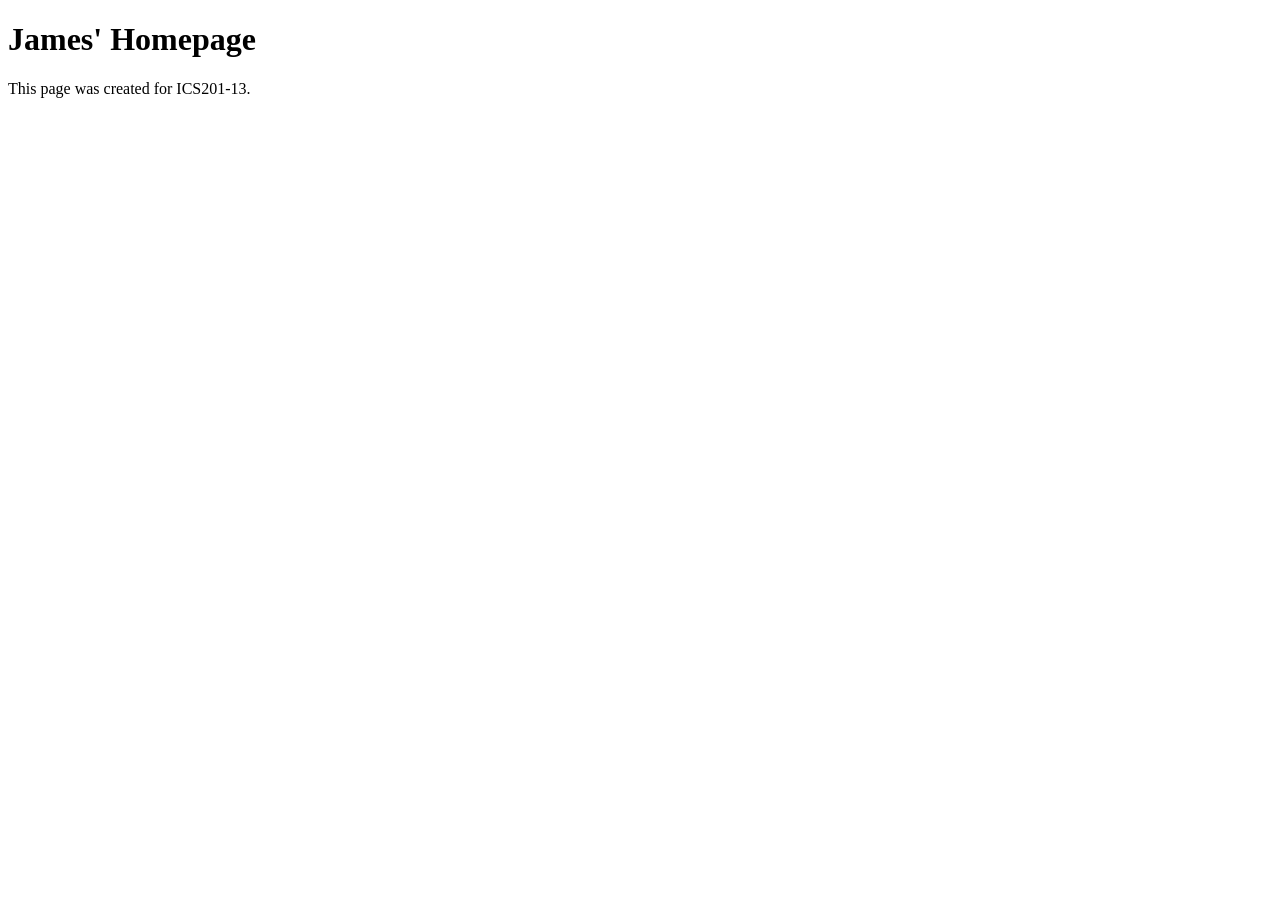
<file: Activity1/index.html>
<!DOCTYPE html>
<html lang="en">
<head>
    <meta charset="UTF-8">
    <meta http-equiv="X-UA-Compatible" content="IE=edge">
    <meta name="viewport" content="width=device-width, initial-scale=1.0">
    <title>James.</title>
</head>
<body>
    <h1>James' Homepage</h1>
    <p>This page was created for ICS201-13.</p>
</body>
</html>
</file>
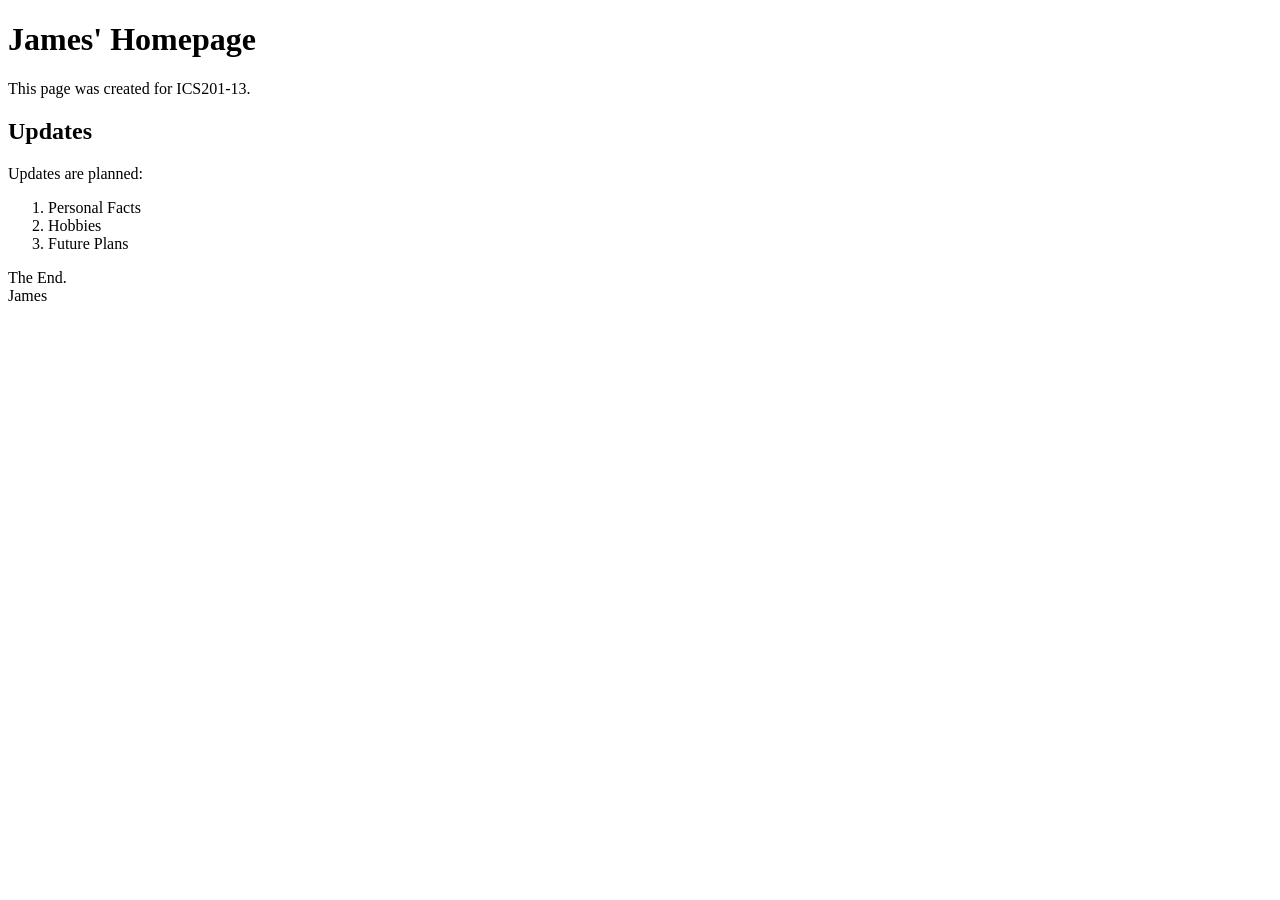
<file: Activity2/index.html>
<!DOCTYPE html>
<html lang="en">
<head>
    <meta charset="UTF-8">
    <meta http-equiv="X-UA-Compatible" content="IE=edge">
    <meta name="viewport" content="width=device-width, initial-scale=1.0">
    <title>James.</title>
</head>
<body>
    <h1>James' Homepage</h1>
    <p>This page was created for ICS201-13.</p>
    <h2>Updates</h2>
    <p>Updates are planned:</p>
    <ol>
        <li>Personal Facts</li>
        <li>Hobbies</li>
        <li>Future Plans</li>
    </ol>
    <p>The End.<br>James</p>
</body>
</html>
</file>
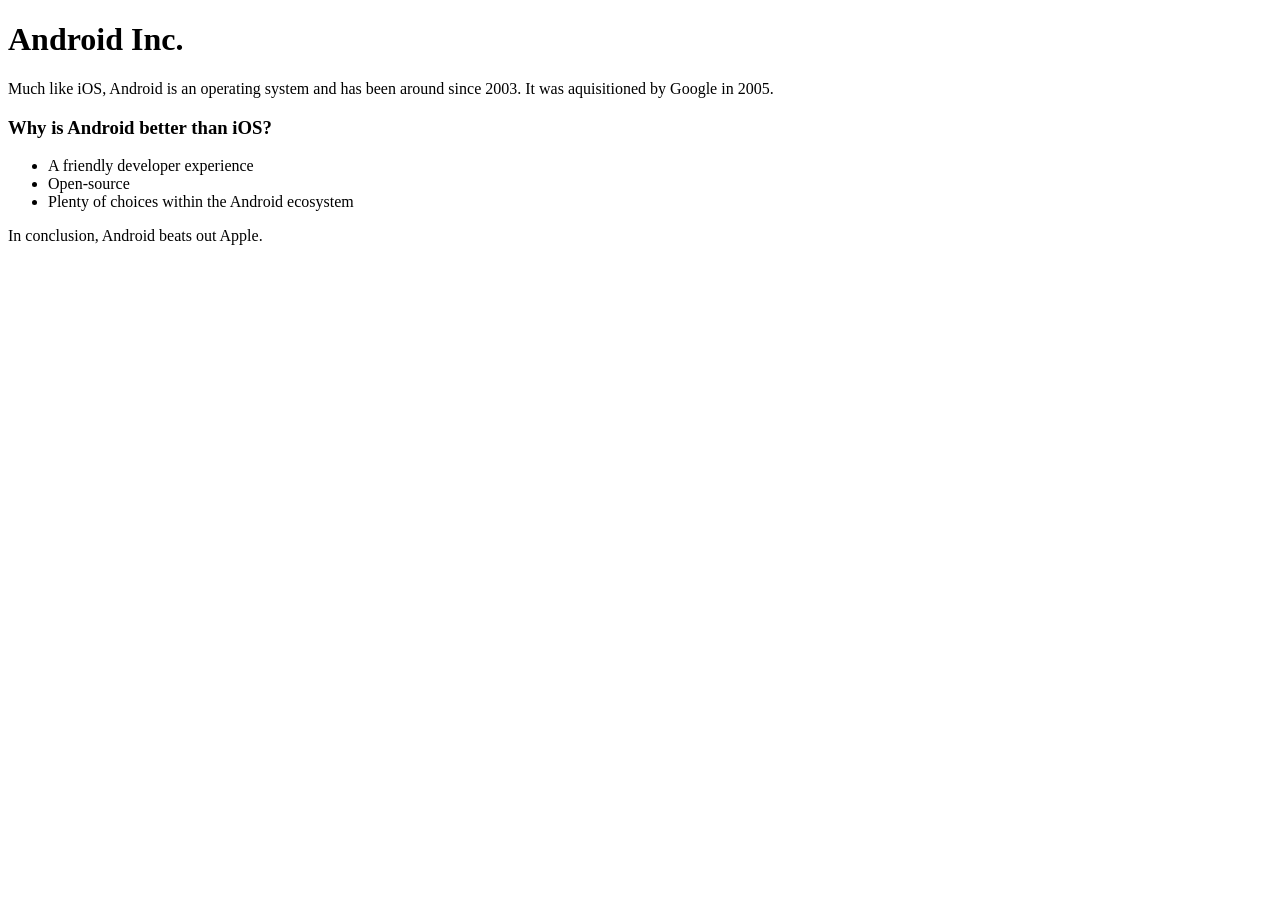
<file: Activity3/index.html>
<!DOCTYPE html>
<html lang="en">
<head>
    <meta charset="UTF-8">
    <meta http-equiv="X-UA-Compatible" content="IE=edge">
    <meta name="viewport" content="width=device-width, initial-scale=1.0">
    <title>Android Inc.</title>
</head>
<body>
    <h1>Android Inc.</h1>
    <p>Much like iOS, Android is an operating system and has been around since 2003. It was aquisitioned by Google in 2005.</p>
    <h3>Why is Android better than iOS?</h3>
    <ul>
        <li>A friendly developer experience</li>
        <li>Open-source</li>
        <li>Plenty of choices within the Android ecosystem</li>
    </ul>
    <p>In conclusion, Android beats out Apple.</p>
</body>
</html>
</file>
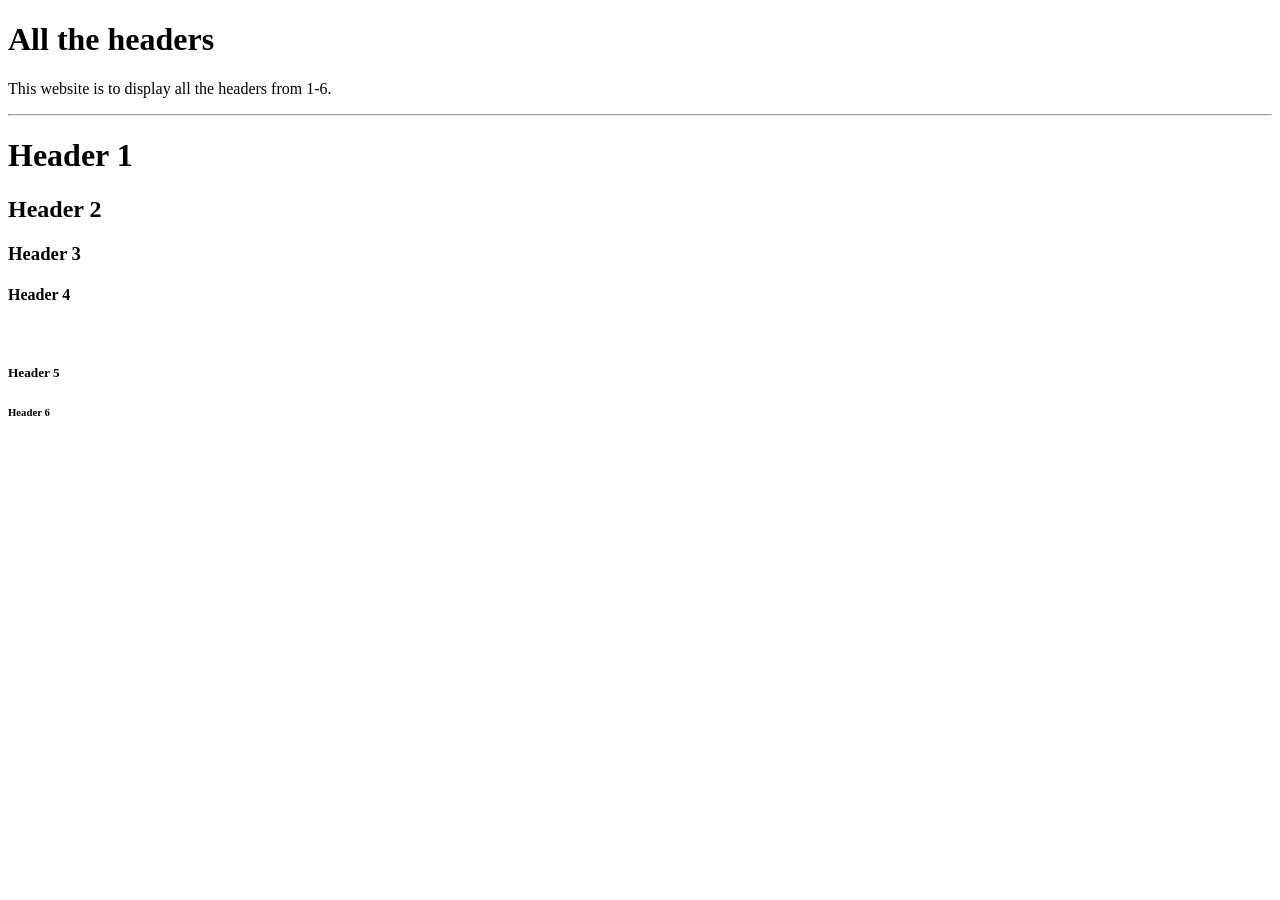
<file: Activity4/index.html>
<!DOCTYPE html>
<html lang="en">
<head>
    <meta charset="UTF-8">
    <meta http-equiv="X-UA-Compatible" content="IE=edge">
    <meta name="viewport" content="width=device-width, initial-scale=1.0">
    <title>Headers</title>
</head>
<body>
    <h1>All the headers</h1>
    <p>This website is to display all the headers from 1-6.</p>
    <hr>
    <h1>Header 1</h1>
    <h2>Header 2</h2>
    <h3>Header 3</h3>
    <h4>Header 4</h4><br>
    <h5>Header 5</h5>
    <h6>Header 6</h6>
</body>
</html>
</file>
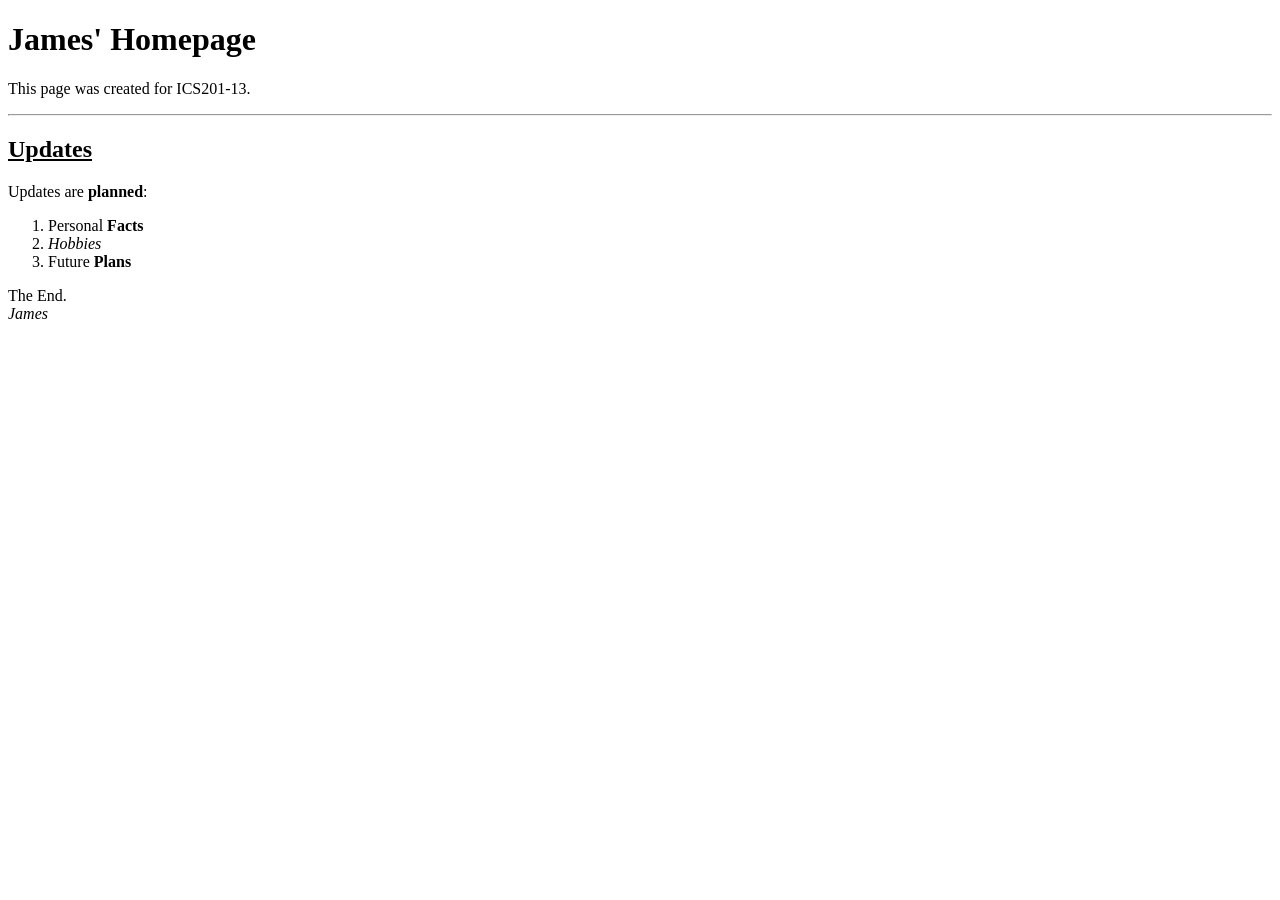
<file: Activity5/index.html>
<!DOCTYPE html>
<html lang="en">
<head>
    <meta charset="UTF-8">
    <meta http-equiv="X-UA-Compatible" content="IE=edge">
    <meta name="viewport" content="width=device-width, initial-scale=1.0">
    <title>James.</title>
</head>
<body>
    <h1>James' Homepage</h1>
    <p>This page was created for ICS201-13.</p><hr>
    <h2><u>Updates</u></h2>
    <p>Updates are <strong>planned</strong>:</p>
    <ol>
        <li>Personal <strong>Facts</strong></li>
        <li><em>Hobbies</em></li>
        <li>Future <strong>Plans</strong></li>
    </ol>
    <p>The End.<br><em>James</em></p>
</body>
</html>
</file>
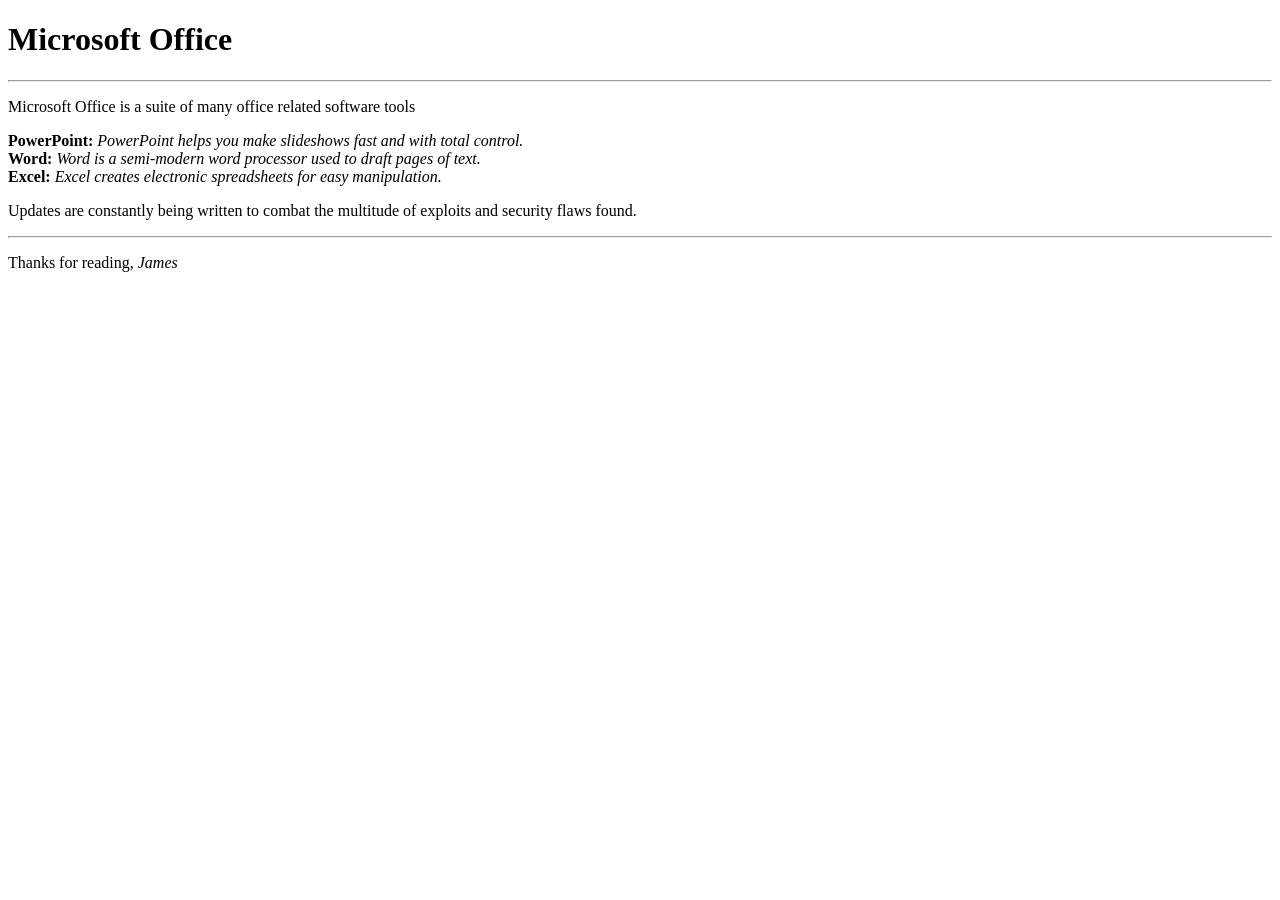
<file: Activity6/index.html>
<!DOCTYPE html>
<html lang="en">
<head>
    <meta charset="UTF-8">
    <meta http-equiv="X-UA-Compatible" content="IE=edge">
    <meta name="viewport" content="width=device-width, initial-scale=1.0">
    <title>Document</title>
</head>
<body>
    <h1>Microsoft Office</h1><hr>
    <p>Microsoft Office is a suite of many office related software tools</p>

    <div><strong>PowerPoint:</strong> <em>PowerPoint helps you make slideshows fast and with total control.</em></div>
    <div><strong>Word:</strong> <em>Word is a semi-modern word processor used to draft pages of text.</em></div>
    <div><strong>Excel:</strong> <em>Excel creates electronic spreadsheets for easy manipulation.</em></div>

    <p>Updates are constantly being written to combat the multitude of exploits and security flaws found.</p><hr>
    <p>Thanks for reading, <em>James</em></p>
</body>
</html>
</file>
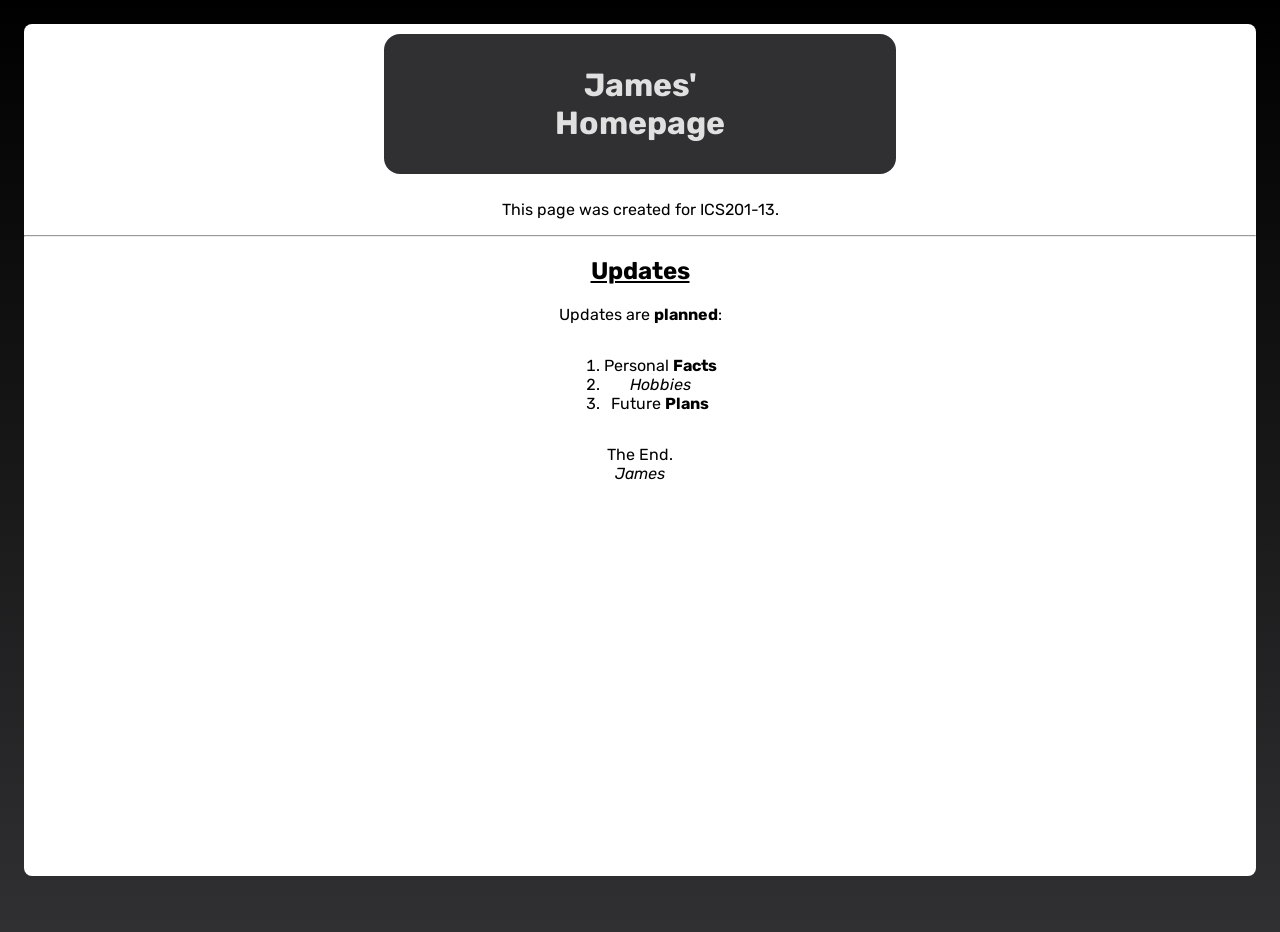
<file: Activity7/index.html>
<!DOCTYPE html>
<html lang="en">
<head>
    <meta charset="UTF-8">
    <meta http-equiv="X-UA-Compatible" content="IE=edge">
    <meta name="viewport" content="width=device-width, initial-scale=1.0">
    <link rel="stylesheet" href="styles.css">
    <title>James.</title>
</head>
<body>
    <h1>James' Homepage</h1>
    <p>This page was created for ICS201-13.</p><hr>
    <h2><u>Updates</u></h2>
    <p>Updates are <strong>planned</strong>:</p>
    <div style="display: inline-block;">
        <ol>
            <li>Personal <strong>Facts</strong></li>
            <li><em>Hobbies</em></li>
            <li>Future <strong>Plans</strong></li>
        </ol>
    </div>
    <p>The End.<br><em>James</em></p>
</body>
</html>
</file>
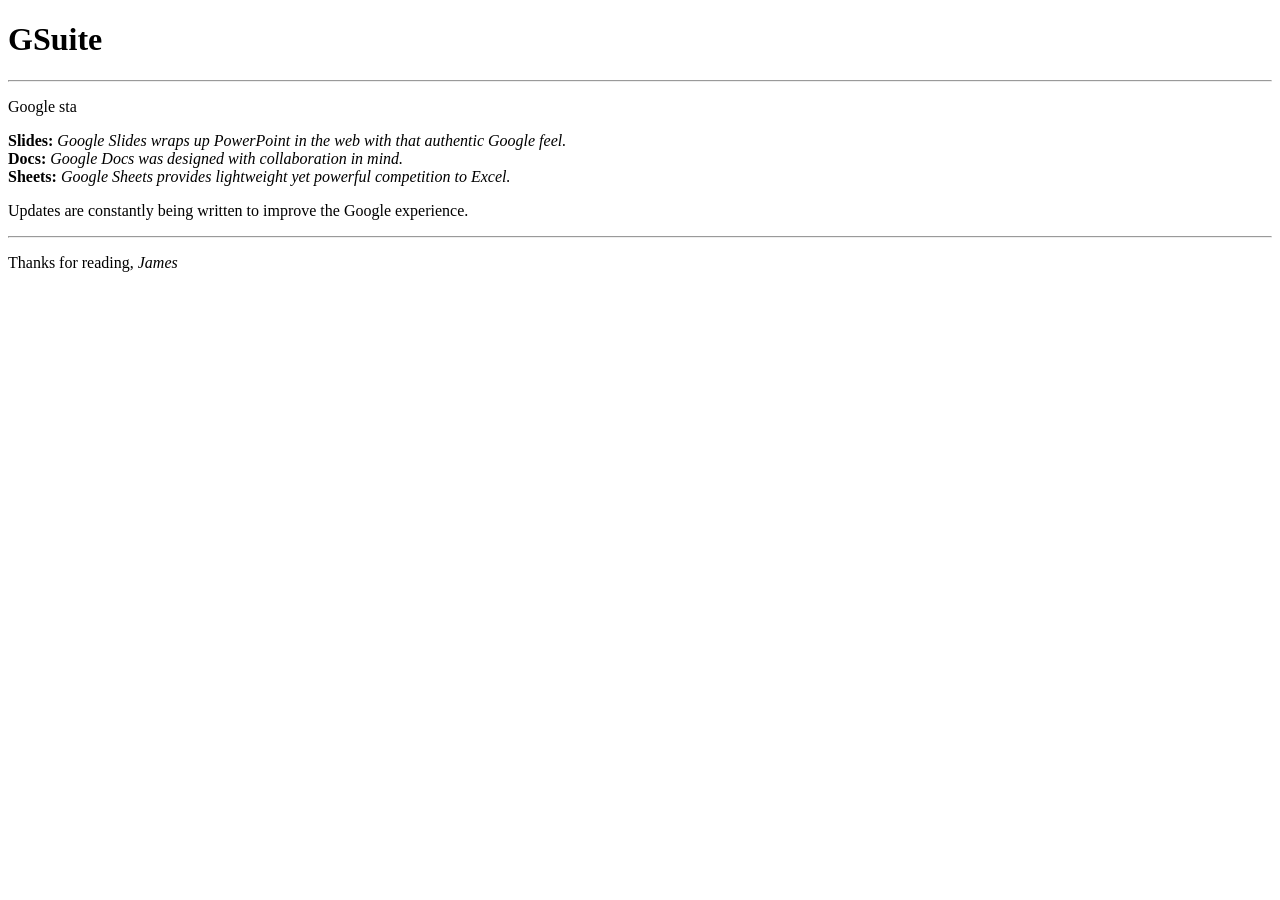
<file: Activity8/index.html>
<!DOCTYPE html>
<html lang="en">
<head>
    <meta charset="UTF-8">
    <meta http-equiv="X-UA-Compatible" content="IE=edge">
    <meta name="viewport" content="width=device-width, initial-scale=1.0">
    <title>Document</title>
</head>
<body>
    <h1>GSuite</h1><hr>
    <p id="tw"></p>

    <div><strong>Slides:</strong> <em>Google Slides wraps up PowerPoint in the web with that authentic Google feel.</em></div>
    <div><strong>Docs:</strong> <em>Google Docs was designed with collaboration in mind.</em></div>
    <div><strong>Sheets:</strong> <em>Google Sheets provides lightweight yet powerful competition to Excel.</em></div>

    <p>Updates are constantly being written to improve the Google experience.</p><hr>
    <p>Thanks for reading, <em>James</em></p>
    <script src="script.js"></script>
</body>
</html>
</file>
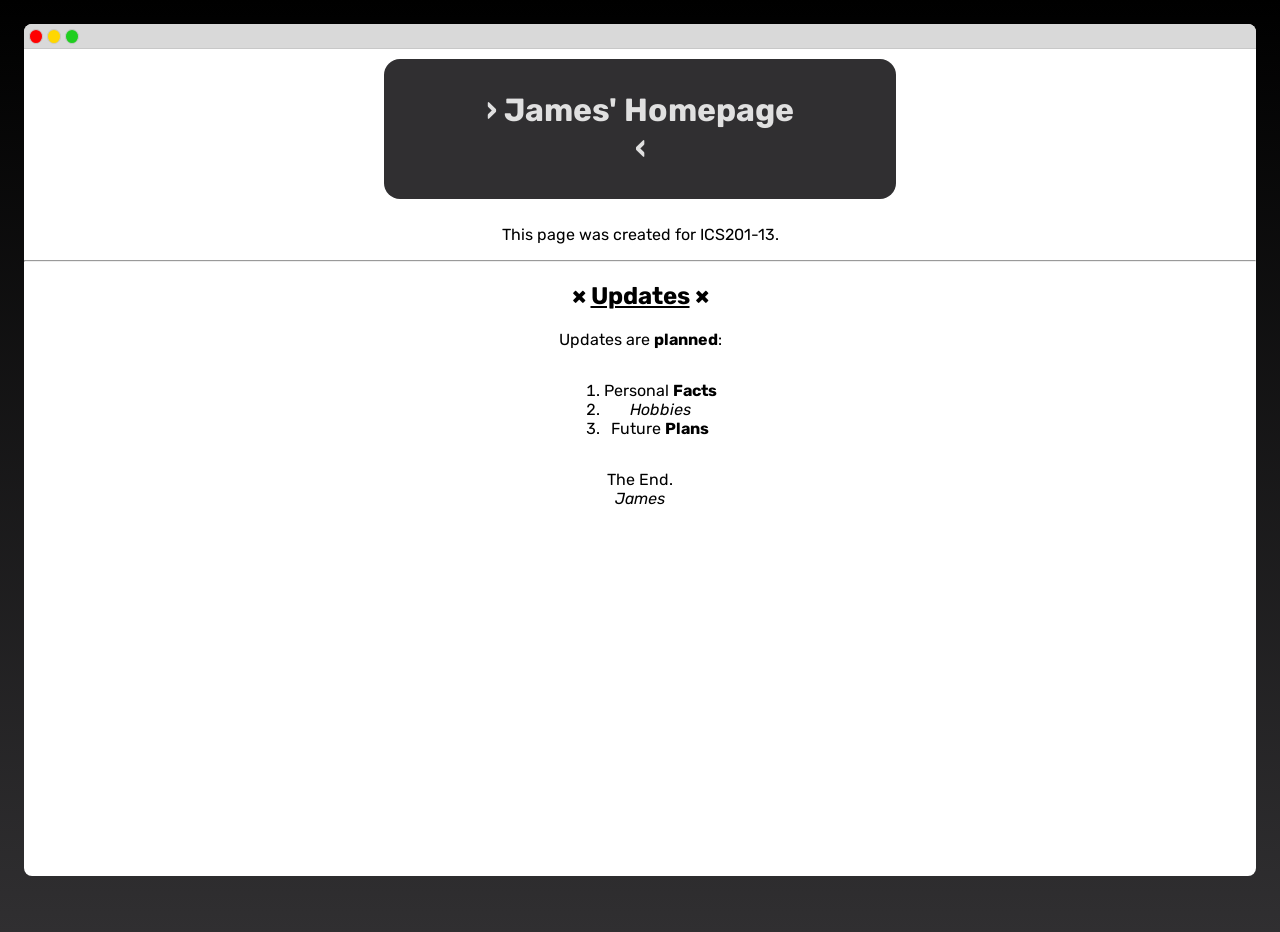
<file: Activity9/index.html>
<!DOCTYPE html>
<html lang="en">
<head>
    <meta charset="UTF-8">
    <meta http-equiv="X-UA-Compatible" content="IE=edge">
    <meta name="viewport" content="width=device-width, initial-scale=1.0">
    <link rel="stylesheet" href="styles.css">
    <title>James.</title>
    <script>
        function a() {
            let body = document.querySelector("body");
            body.style.display = "none";
        }
        function b() {
            let body = document.querySelector("html");
            body.style.paddingTop = "calc(100vh - 2em)";
        }
        function c() {
            let body = document.querySelector("html");
            body.style.paddingTop = "1em";
        }
    </script>
</head>
<body>
    <div id="body">
        <div id="windowbar">
            <button style="background-color: red; " id="r" onclick="a()"></button>
            <button style="background-color: gold;" onclick="b()"></button>
            <button style="background-color: rgb(32, 206, 32);" onclick="c()"></button>
        </div>
        <h1>&#155; James' Homepage &#139;</h1>
        <p>This page was created for ICS201-13.</p><hr>
        <h2>&times; <u>Updates</u> &times;</h2>
        <p>Updates are <strong>planned</strong>:</p>
        <div style="display: inline-block;">
            <ol>
                <li>Personal <strong>Facts</strong></li>
                <li><em>Hobbies</em></li>
                <li>Future <strong>Plans</strong></li>
            </ol>
        </div>
        <p>The End.<br><em>James</em></p>
    </div>
</body>
</html>
</file>
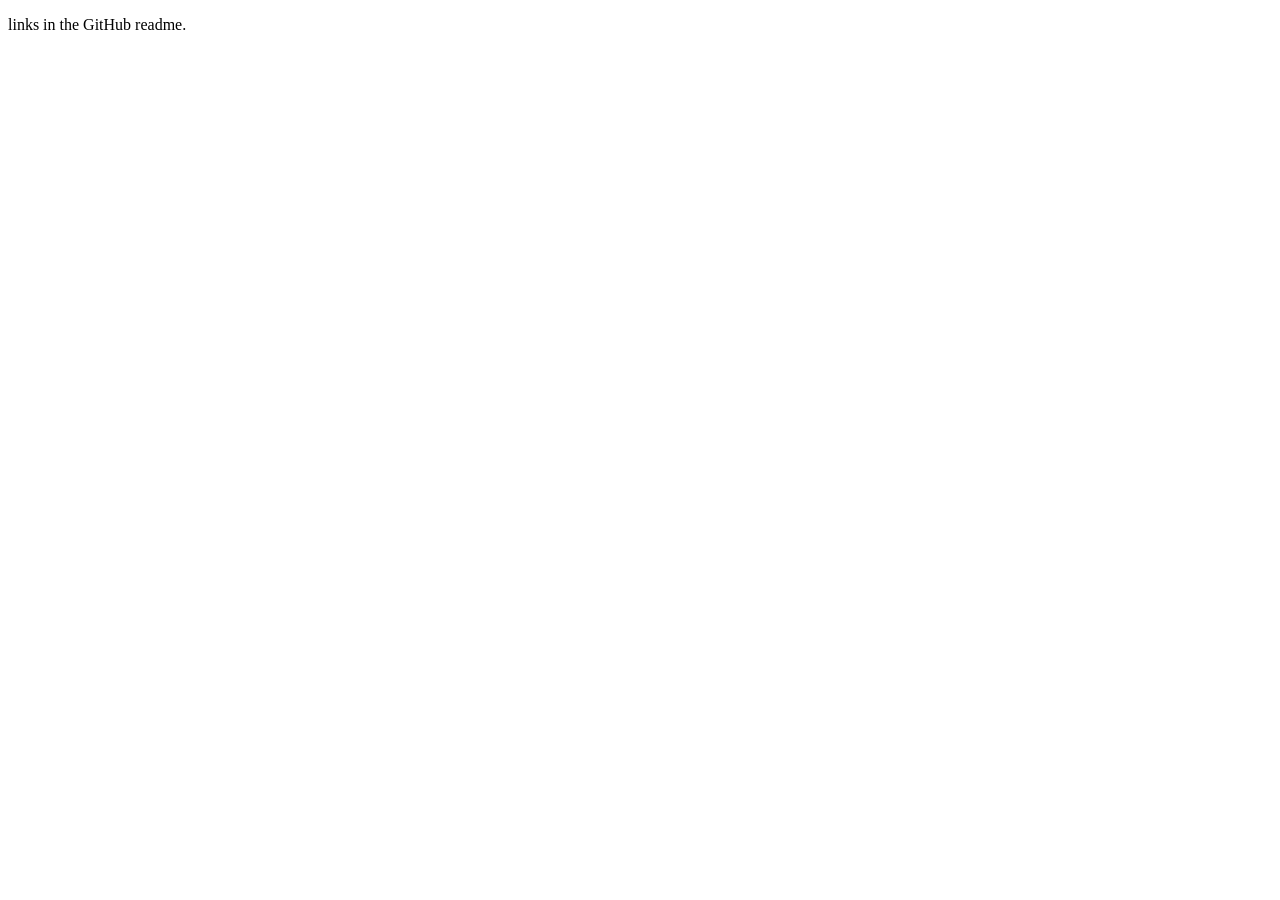
<file: HTML Activities/index.html>
<!DOCTYPE html>
<html lang="en">
<head>
    <meta charset="UTF-8">
    <meta http-equiv="X-UA-Compatible" content="IE=edge">
    <meta name="viewport" content="width=device-width, initial-scale=1.0">
    <title>Document</title>
</head>
<body>
    <p>links in the GitHub readme.</p>
</body>
</html>
</file>
<file: Activity7/styles.css>
@import url('https://fonts.googleapis.com/css2?family=Rubik:wght@300&display=swap');

html {
    text-align: center;
    font-family: 'Rubik', sans-serif;
    background-image: linear-gradient(to bottom, #000000, #302f31);
    height: 100vh;
    margin: 0;
    padding: 1em;
    overflow: hidden;
}

body {
    background-color: #ffffff;
    height: calc(100% - 3em);
    border-radius: 0.5em;
}

h1 {
    color: #e0e0e0;
    background-color: #302f31;
    text-align: center;
    padding: 1em 5em;
    display: inline-block;
    margin: 10px calc(50% - 8em);
    border-radius: 0.5em;
}

ul li {
    display: inline-block;
}
</file>
<file: Activity9/styles.css>
@import url('https://fonts.googleapis.com/css2?family=Rubik:wght@300&display=swap');

html {
    text-align: center;
    font-family: 'Rubik', sans-serif;
    background-image: linear-gradient(to bottom, #000000, #302f31);
    height: 100vh;
    margin: 0;
    padding: 1em;
    overflow: hidden;
}

body {
    background-color: #ffffff;
    height: calc(100% - 3em);
    border-radius: 0.5em;
}

h1 {
    color: #e0e0e0;
    background-color: #302f31;
    text-align: center;
    padding: 1em 3em;
    display: inline-block;
    margin: 10px calc(50% - 8em);
    border-radius: 0.5em;
}

ul li {
    display: inline-block;
}

#windowbar {
    height: 1.5em;
    background-color: #d9d9d9;
    border-bottom: #c8c8c8 1px solid;
    border-top-left-radius: 0.5em;
    border-top-right-radius: 0.5em;
    vertical-align: middle;
    text-align: left;
}

#windowbar > button {
    display: inline-block;
    margin-top: 5px;
    width: 1em;
    height: 1.1em;
    border-radius: 50%;
    border: #c8c8c8 1px solid;
}

#r {
    margin-left: 5px;
}
</file>
